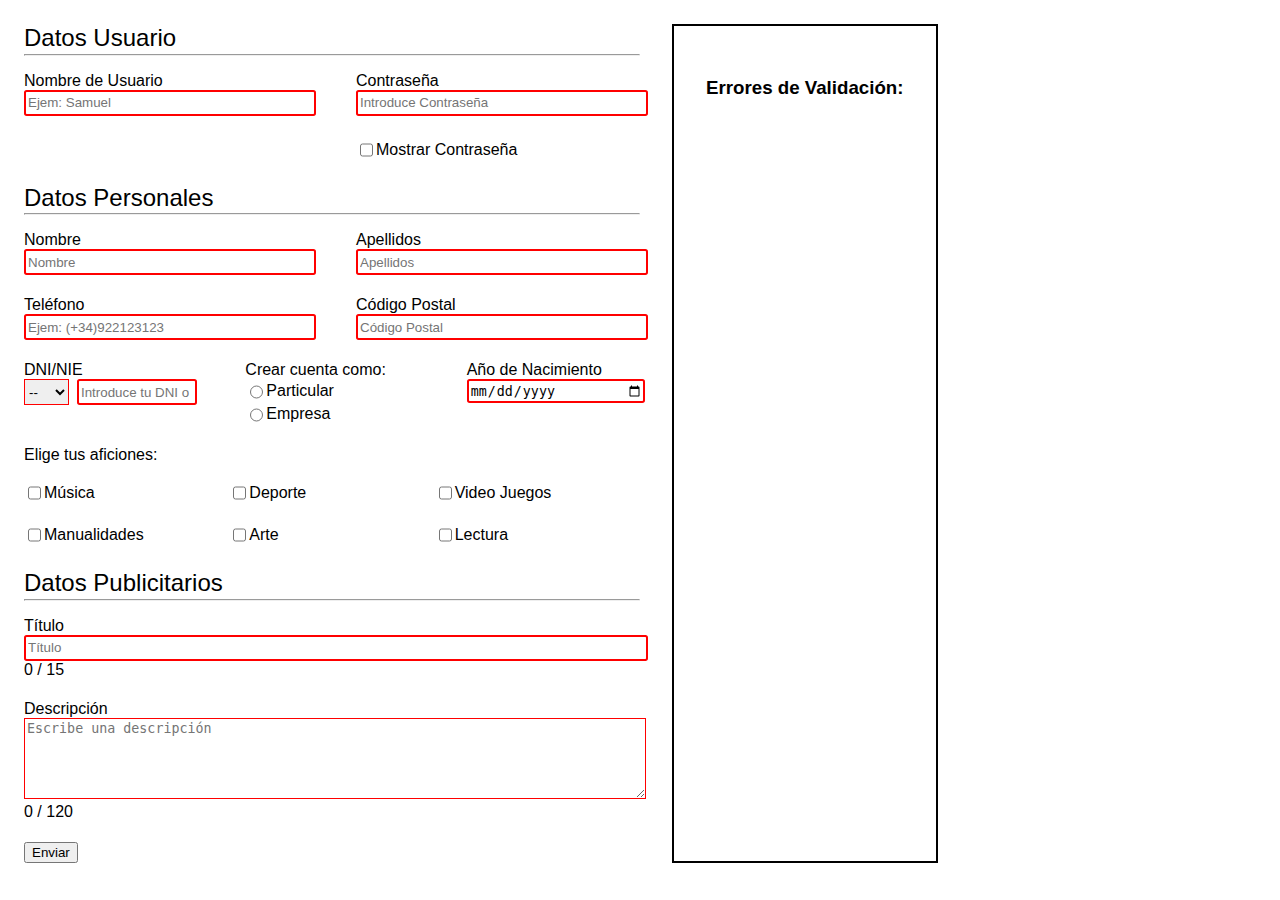
<file: UT04-02/index.html>
<!DOCTYPE html>
<html lang="es">
<head>
    <meta charset="UTF-8">
    <meta name="viewport" content="width=device-width, initial-scale=1.0">
    <title>Formulario Validado</title>
    <link rel="stylesheet" href="./estilo.css">
    
</head>
<body>
    
    <form class="formulario" action="https://www.w3schools.com/action_page.php" method="POST" id="formulario" novalidate>
        <p>Datos Usuario</p>
        <hr>
            <div class="parte">
                <div class="nombre">
                    <label for="NombreUsuario">Nombre de Usuario</label>
                    <div class="input">
                        <input class="input" type="text" id="usuario" name="NombreUsuario" placeholder="Ejem: Samuel" 
                         minlength="4" maxlength="20" pattern="[A-Za-z]{4,20}" title="Tiene que tener entre 4 y 20 caracteres." required>
                        <span class="error" id="error-NombreUsuario"></span>
                    </div>
                </div>
                <div class="contra">
                    <label for="Contrasena">Contraseña</label>
                    <div class="input">
                        <div>
                            <input class="input" type="password" id="contraseña" name="Contrasena" placeholder="Introduce Contraseña" title="Debe contener 8 dígitos." minlength="8" maxlength="8" pattern="\d{8,}" required>
                            <span class="error" id="error-Contrasena"></span>
                        </div>
                        
                        <span class="error" id="error-Contrasena"></span>
                    </div>
                </div>
            </div>
            <div class="parte">
                <div class="nombre">
                </div>
                <div class="contra">
                    <div class="input">
                            <label>
                                <input class="input-contra" type="checkbox" id="mostrar-contraseña">
                                Mostrar Contraseña
                            </label>
                        </div>

                        <span class="error" id="error-Contrasena"></span>
                    </div>
                </div>
            </div>
        
        <p>Datos Personales</p>
        <hr>
            <div class="parte">
                <div class="nombre">
                    <label for="Nombre">Nombre</label>
                    <div class="input">
                        <input class="input" type="text" id="nombre" name="Nombre" placeholder="Nombre" title="Tiene que tener entre 4 y 20 caracteres." pattern="[A-Za-z]{4,20}" minlength="4" maxlength="20" required>
                        <span class="error" id="error-Nombre"></span>
                    </div>
                </div>
                <div class="apellido">
                    <label for="Apellidos">Apellidos</label>
                    <div class="input">
                        <input class="input" type="text" id="apellidos" name="Apellidos" placeholder="Apellidos" title="Tiene que tener entre 4 y 20 caracteres." pattern="[A-Za-z]{4,20}" minlength="4" maxlength="20" required>
                        <span class="error" id="error-Apellidos"></span>
                    </div>
                </div>
            </div>
            <div class="parte">
                <div class="telefono">
                    <label for="Telefono">Teléfono</label>
                    <div class="input">
                        <input class="input" type="tel" id="telefono" name="Telefono" placeholder="Ejem: (+34)922123123"  pattern="^\(\+34\)\d{9}$" title="Tiene que tener (+34) al principio y 9 digitos." minlength="14" maxlength="14" required>
                        <span class="error" id="error-Telefono"></span>
                    </div>
                </div>
                <div class="codigo">
                    <label for="CodigoPostal">Código Postal</label>
                    <div class="input">
                        <input class="input" type="text" id="codigoPostal" name="CodigoPostal" placeholder="Código Postal" maxlength="5" pattern="38\d{3}" title="Tiene que empezar por 38 y tener un total de 5 numeros." required/>
                        <span class="error" id="error-CodigoPostal"></span>
                    </div>
                </div>
            </div>
            <div class="parte">
                <div class="doc">
                    <label class="tipodoc" for="TipoDocumento">DNI/NIE</label>
                    <div class="input-dni">
                        <select id="dni/nie" name="TipoDocumento" title="Selecciona una de las opciones." required>
                            <option value="" disabled selected>--</option>
                            <option value="DNI">DNI</option>
                            <option value="NIE">NIE</option>
                        </select>
                        <input class="input" type="text" id="dni-nie" name="DniNie" placeholder="Introduce tu DNI o NIE." pattern="^(\d{8}[A-Za-z]|[XxYyZz]\d{7}[A-Za-z])$" maxlength="9" title="Formato incorrecto" required> 
                    </div>
                    <span class="error" id="error-DniNie"></span>
                </div>
                <div class="cuenta">
                    <label>Crear cuenta como:</label>
                    <div class="input">
                        <label><input type="radio" name="CuentaComo" value="particular">Particular</label>
                        <label><input type="radio" name="CuentaComo" value="empresa">Empresa</label>
                        <span class="error" id="error-CuentaComo"></span>
                    </div>
                </div>
                <div class="naci">
                    <label for="AnioNacimiento">Año de Nacimiento</label>
                    <div class="input">
                        <input class="input" type="date" id="nacimiento" name="AnioNacimiento" title="La fecha tiene que estar entre el año 1920 y 2010" min="1920-01-01" max="2010-12-31" pattern="^(19[2-9][0-9]|200[0-9]|2010)$"  required>
                        <span class="error" id="error-AnioNacimiento"></span>
                    </div>
                </div>
            </div>
            <div class="parte">
                <div class="aficiones">
                    <label>Elige tus aficiones:</label>
                    <div class="checkbox-grupo">
                        <label><input type="checkbox" name="Aficiones" value="MU"> Música</label>
                        <label><input type="checkbox" name="Aficiones" value="DE"> Deporte</label>
                        <label><input type="checkbox" name="Aficiones" value="VI"> Video Juegos</label>
                        <label><input type="checkbox" name="Aficiones" value="MA"> Manualidades</label>
                        <label><input type="checkbox" name="Aficiones" value="AR"> Arte</label>
                        <label><input type="checkbox" name="Aficiones" value="LE"> Lectura</label>
                    </div>
                    <input type="hidden" id="aficiones-seleccionadas" name="aficiones-seleccionadas">
                    <span class="error" id="error-checkbox"></span>
                </div>
            </div>
        
        <p>Datos Publicitarios</p>
        <hr>
            <div class="parte">
                <div class="publi">
                    <label for="PublicacionTitulo">Título</label>
                    <div class="input">
                        <input class="input" type="text" id="titulo" name="PublicacionTitulo" placeholder="Título" title="Minimo 4 caracteres y maximo 120" minlength="4" maxlength="15" required>
                        <span id="contador-titulo">0 / 15</span>
                        <span class="error" id="error-PublicacionTitulo"></span>
                    </div>
                </div>
            </div>
            <div class="parte">
                <div class="desc">
                    <label for="PublicacionDescripcion">Descripción</label>
                    <div class="input">
                        <textarea class="input" rows="5" id="descripcion" name="PublicacionDescripcion" title="Minimo 4 caracteres y maximo 120" placeholder="Escribe una descripción" 
                          minlength="4" maxlength="120" required></textarea>
                        <span id="contador-descripcion">0 / 120</span>
                        <span class="error" id="error-PublicacionDescripcion"></span>
                    </div>
                    </div>
                </div>
            </div>
        
        
        <button type="submit">Enviar</button>
    </form>

    <div id="validacion-mensajes" class="lista">
        <h3>Errores de Validación:</h3>
        <ul id="messajes-lista"></ul>
    </div>
    
    <script  src="./script.js"></script>
    
</body>
</html>
</file>
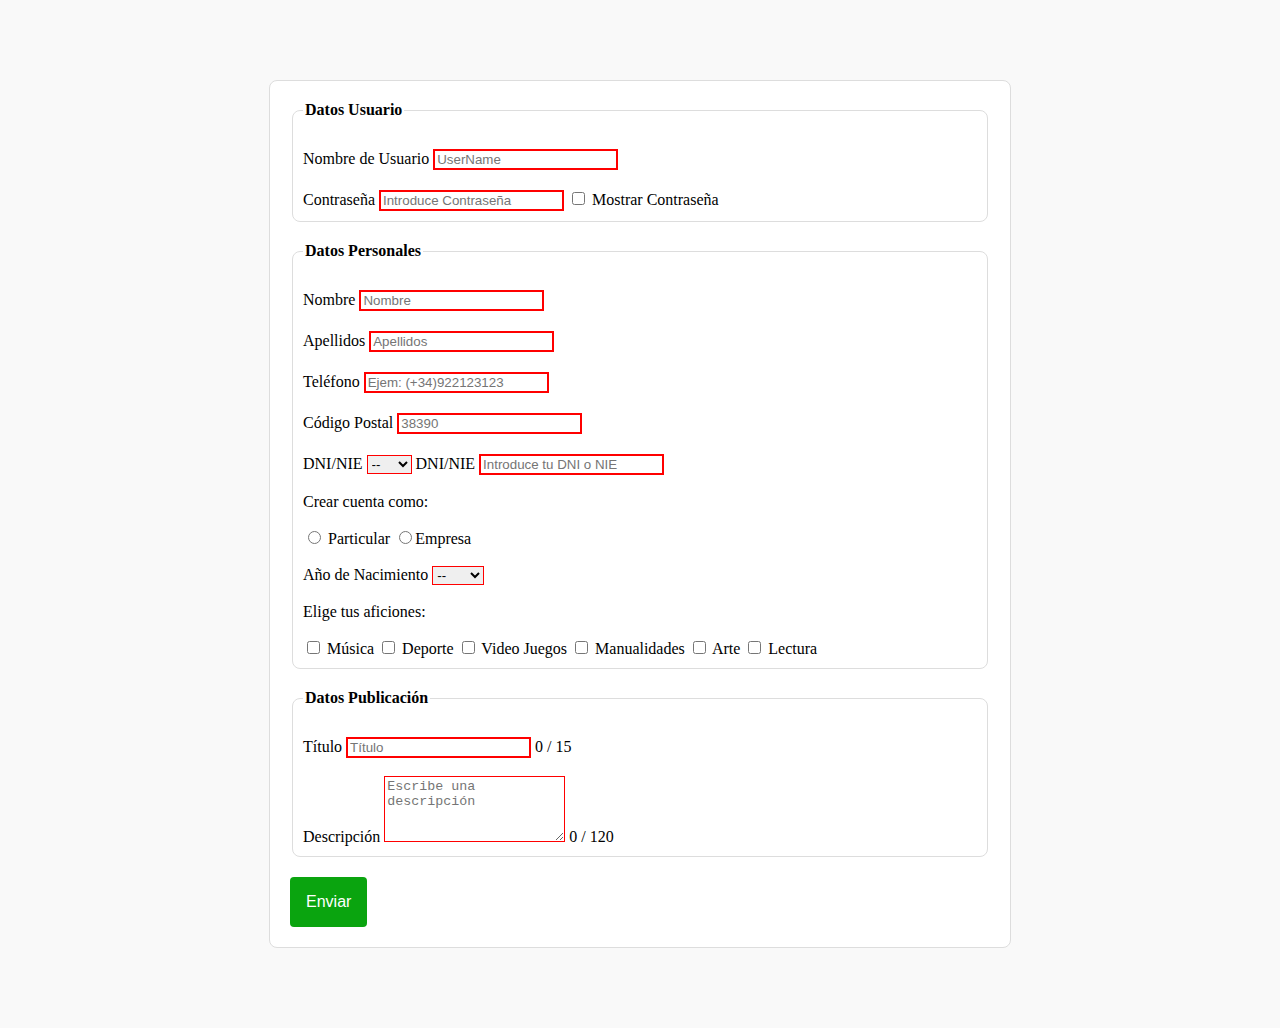
<file: DEW/UT04-01/index.html>
<!DOCTYPE html>
<html lang="es">
<head>
    <meta charset="UTF-8">
    <meta name="viewport" content="width=device-width, initial-scale=1.0">
    <title>Formulario Validado</title>
    <link rel="stylesheet" href="estilo.css">
</head>
<body>
    <form action="https://www.w3schools.com/action_page.php" method="POST" id="formulario">
        <fieldset>
            <legend>Datos Usuario</legend>
            <div class="parte">
                <div>
                    <label for="usuario">Nombre de Usuario</label>
                    <input type="text" id="usuario" name="usuario" placeholder="UserName" 
                           required minlength="5" maxlength="20" pattern="[A-Za-z0-9]+">
                </div>
                <div>
                    <label for="contraseña">Contraseña</label>
                    <input type="password" id="contraseña" name="contraseña" placeholder="Introduce Contraseña" required minlength="8">
                    <label>
                        <input type="checkbox" id="mostrar-contraseña">
                        Mostrar Contraseña
                    </label>
                </div>
            </div>
        </fieldset>
        <fieldset>
            <legend>Datos Personales</legend>
            <div class="parte">
                <div>
                    <label for="nombre">Nombre</label>
                    <input type="text" id="nombre" name="nombre" placeholder="Nombre" required maxlength="30">
                </div>
                <div>
                    <label for="apellidos">Apellidos</label>
                    <input type="text" id="apellidos" name="apellidos" placeholder="Apellidos" required maxlength="50">
                </div>
            </div>
            <div class="parte">
                <div>
                    <label for="telefono">Teléfono</label>
                    <input type="tel" id="telefono" name="telefono" placeholder="Ejem: (+34)922123123" required pattern="^\(\+34\)\d{9}$" minlength="14" maxlength="14">
                </div>
                <div>
                    <label for="codigo-postal">Código Postal</label>
                    <input type="text" id="codigo-postal" name="codigo-postal" placeholder="38390" required minlength="5" maxlength="5">
                </div>
            </div>
            <div class="parte">
                <div>
                    <label for="dni">DNI/NIE</label>
                    <select id="dni" name="dni" required>
                        <option value="" disabled selected>--</option>
                        <option value="dni">DNI</option>
                        <option value="nie">NIE</option>
                    </select>
                    <label for="dni-nie">DNI/NIE</label>
                    <input type="text" id="dni-nie" name="dni-nie" placeholder="Introduce tu DNI o NIE" required pattern="^(\d{8}[A-Za-z]|[XxYyZz]\d{7}[A-Za-z])$" maxlength="9" title="Formato incorrecto"> 
                    <!--en el pattern uno es dni y el otro nie-->
                </div>
                <div>
                    <br>
                    <label>Crear cuenta como:</label>
                    <br>
                    <label><input type="radio" name="tipo-cuenta" value="particular" required> Particular</label>
                    <label><input type="radio" name="tipo-cuenta" value="empresa">Empresa</label>
                </div>
                <br>
                <div>
                    <label for="nacimiento">Año de Nacimiento</label>
                    <select id="nacimiento" name="nacimiento" required>
                        <option value="">--</option>
                        <option value="2010">2010</option>
                        <option value="2005">2005</option>
                        <option value="2000">2000</option>
                    </select>
                </div>
            </div>
            <br>
            <div>
                <label>Elige tus aficiones:</label>
                <div class="checkbox-grupo">
                    <label><input type="checkbox" name="aficiones" value="musica"> Música</label>
                    <label><input type="checkbox" name="aficiones" value="deporte"> Deporte</label>
                    <label><input type="checkbox" name="aficiones" value="videojuegos"> Video Juegos</label>
                    <label><input type="checkbox" name="aficiones" value="manualidades"> Manualidades</label>
                    <label><input type="checkbox" name="aficiones" value="arte"> Arte</label>
                    <label><input type="checkbox" name="aficiones" value="lectura"> Lectura</label>
                </div>
            </div>
        </fieldset>
        <fieldset>
            <legend>Datos Publicación</legend>
            <div class="parte">
                <div>
                    <label for="titulo">Título</label>
                    <input type="text" id="titulo" name="titulo" placeholder="Título" maxlength="15" required>
                    <span id="contador-titulo">0 / 15</span>
                </div>
            </div>
            <br>
            <div class="parte">
                <label for="descripcion">Descripción</label>
                <textarea id="descripcion" name="descripcion" placeholder="Escribe una descripción" 
                          maxlength="120" rows="4" required></textarea>
                <span id="contador-descripcion">0 / 120</span>
            </div>
        </fieldset>
        <button type="submit">Enviar</button>
    </form>
    <script src="script.js"></script>
</body>
</html>
</file>
<file: UT04-02/estilo.css>
body {
    font-family: Arial, Helvetica, sans-serif;
    padding: 1em;
    display: flex;
    gap: 2em;
}

form {
    width: 50%;
}

input {
    border-radius: 0.2em;
    border: 2px solid; 
    height: 1.5em;
}

label {
    display: flex;
    align-items: center;
}

p {
    margin: 0;
    font-size: 1.5em;
}

hr {
    margin-bottom: 1em;
    margin-top: 0.1em;
}

.parte {
    display: flex;
    justify-content: space-between;
    gap: 3em;
    margin-bottom: 1em;
}

.input {
    width: 100%;
    

}

.input-dni{
    display: flex;
    gap: 0.5em;
}

.checkbox-grupo {
    margin-top: 1em;
    display: grid;
    grid-template-columns: 1fr 1fr 1fr;
    row-gap: 1em;
}






.nombre, 
.contra, 
.apellido, 
.telefono, 
.codigo, 
.doc, 
.cuenta, 
.naci, 
.aficiones, 
.publi, 
.desc 
{
    flex: 1;

}

.lista {
    border: 2px solid black;
    padding: 2em;
}




.error {
    color: red;
    font-size: 0.875em; 
    margin-top: 5px; 
    display: block;
}


input:invalid, select:invalid, textarea:invalid {
    border-color: red; 
}


input:valid, select:valid, textarea:valid {
    border-color: rgb(0, 0, 0);  
}
</file>
<file: DEW/UT04-01/estilo.css>
body {
    background-color: #f9f9f9;
    margin: 0;
    padding: 5em;
}

form {
    max-width: 700px;
    margin: auto;
    background: white;
    border: 1px solid #ddd;
    border-radius: 8px;
    padding: 20px;
}

fieldset {
    margin-bottom: 20px;
    border: 1px solid #ddd;
    border-radius: 8px;
    padding: 10px;
}

legend {
    font-weight: bold;
}

input {
    margin-top: 1.5em;
}

label {
    margin-top: 1;
}


input:required {
    border: 2px solid rgb(255, 241, 40);
}

input:valid, select:valid, textarea:valid {
    border-color: green;
}

input:invalid, select:invalid, textarea:invalid {
    border-color: red;
}

input:focus, textarea:focus {
    outline: 2px solid blue;
}

button {
    display: block;
    padding: 1em 1em 1em 1em;
    background: #0aa40f;
    color: white;
    border: none;
    border-radius: 4px;
    font-size: 16px;
    cursor: pointer;
}

button:hover {
    background: #06970d;
}
</file>
